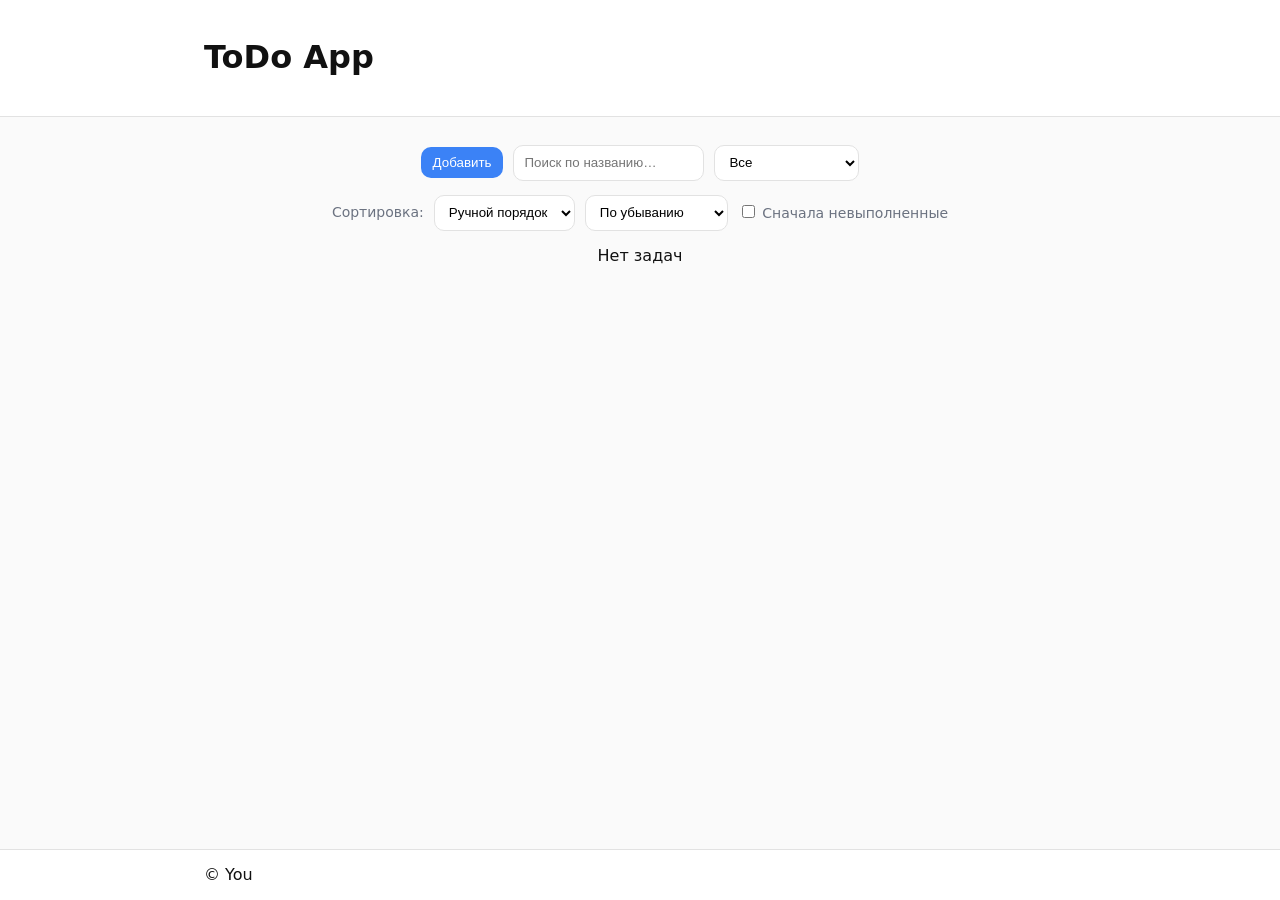
<file: frontend/index.html>
<!doctype html>
<html lang="ru">
<head>
  <meta charset="utf-8" />
  <meta name="viewport" content="width=device-width, initial-scale=1" />
  <!-- рантайм-конфиг (может быть перезаписан nginx/беком) -->
  <script id="app-config" type="application/json">
    { "API_BASE": "/api" }
  </script>
  <link rel="stylesheet" href="./src/styles/base.css">
</head>
<body>
  <script type="module" src="./src/main.js"></script>
</body>
</html>
</file>
<file: frontend/src/styles/base.css>
:root {
  --maxw: 900px;
  --space-1: 6px;
  --space-2: 10px;
  --space-3: 14px;
  --space-4: 18px;

  --radius: 12px;
  --border: 1px solid #e2e2e2;

  --fg: #111;
  --bg: #fafafa;
  --muted: #6b7280;
  --accent: #3b82f6;
  --danger: #b00020;
}

* { box-sizing: border-box; }
html, body, #app { height: 100%; margin: 0; }

body {
  font: 16px/1.4 system-ui, -apple-system, Segoe UI, Roboto, Arial;
  color: var(--fg);
  background: var(--bg);
}

/* Каркас */
.app {
  min-height: 100%;
  display: flex;
  flex-direction: column;
}
.app-header, .app-footer {
  position: sticky;
  z-index: 10;
  background: #fff;
  border-bottom: var(--border);
}
.app-header { top: 0; }
.app-footer {
  bottom: 0;
  border-top: var(--border);
  border-bottom: none;
}
.app-main {
  flex: 1 1 auto;
  display: flex;
  flex-direction: column;
  min-height: 0; /* критично для корректного внутреннего скролла */
}

/* Центрируем внутренности и ограничиваем ширину */
.container {
  width: 100%;
  max-width: var(--maxw);
  margin: 0 auto;
  padding: var(--space-3);
  display: flex;
  flex-direction: column;
  gap: var(--space-3);
  min-height: 0;
}

/* Тулбар: в одну линию по центру */
.toolbar {
  display: flex;
  align-items: center;
  justify-content: center;
  gap: var(--space-2);
  flex-wrap: wrap;
}

/* Прокручиваемая зона списка */
.todos__viewport {
  flex: 1 1 auto;
  min-height: 0;
  display: flex;
  justify-content: center;
}
.todos__listwrap {
  width: 100%;
  max-width: var(--maxw);
  overflow: auto;
  padding-bottom: var(--space-2);
}
.todos__list {
  list-style: none;
  margin: 0;
  padding: 0;
  display: flex;
  flex-direction: column;
  gap: var(--space-2);
}

/* Карточка задачи */
.todo {
  background: #fff;
  border: var(--border);
  border-radius: var(--radius);
  padding: var(--space-3);
  display: grid;
  grid-template-columns: 1fr auto;
  grid-template-rows: auto auto;
  gap: var(--space-2);
}
.todo__title { font-weight: 600; font-size: 17px; }
.todo__desc  { color: var(--muted); }
.todo__meta  { color: var(--muted); font-size: 14px; }
.todo__actions {
  display: flex;
  gap: var(--space-2);
  align-self: start;
}
.todo.is-done {
  opacity: .7;
  text-decoration: line-through;
}

/* Кнопки */
.btn {
  display: inline-flex;
  align-items: center;
  gap: 8px;
  padding: 8px 12px;
  border-radius: 10px;
  border: none;
  cursor: pointer;
  user-select: none;
  transition: background .12s ease, transform .06s ease;
}
.btn:focus-visible { outline: 2px solid #111; outline-offset: 2px; }
.btn--primary { background: var(--accent); color: #fff; }
.btn--primary:hover { filter: brightness(.95); }
.btn--ghost { background: #fff; border: var(--border); }
.btn--ghost:hover { background: #f5f5f5; }
.btn--danger { background: var(--danger); color: #fff; }
.btn--sm { font-size: 14px; padding: 6px 10px; }
.is-loading { opacity: .75; pointer-events: none; }

/* Инпуты/селекты */
.input, .select, .date {
  height: 36px;
  padding: 0 10px;
  border: var(--border);
  border-radius: 10px;
  background: #fff;
}

/* Диалог добавления/редактирования */
dialog {
  border: none;
  border-radius: 14px;
  padding: 18px;
  max-width: 520px;
  width: 90%;
  box-shadow: 0 10px 30px rgba(0,0,0,.1);
}
dialog::backdrop { background: rgba(0,0,0,.25); }
.form { display: flex; flex-direction: column; gap: 12px; }
.form__row { display: flex; gap: 10px; }
.form input[type="text"], .form textarea, .form input[type="date"] {
  width: 100%;
  border: var(--border);
  border-radius: 10px;
  padding: 8px 10px;
  font: inherit;
}

/* Доп. элементы тулбара */
.toolbar__row {
  display: flex;
  gap: var(--space-2);
  align-items: center;
  justify-content: center;
  flex-wrap: wrap;
}
.label { color: var(--muted); font-size: 14px; }

/* Inline-редактирование карточки */
.todo--editing { outline: 2px dashed rgba(0,0,0,.08); }
.todo__edit { display: grid; grid-template-columns: 1fr; gap: 8px; }
.todo__edit .row { display: flex; gap: 8px; }
.todo__edit input[type="text"], .todo__edit textarea, .todo__edit input[type="date"] {
  width: 100%;
  border: var(--border);
  border-radius: 10px;
  padding: 8px 10px;
  font: inherit;
}

/* Composer */
.composer {
  background: #fff;
  border: var(--border);
  border-radius: var(--radius);
  padding: var(--space-3);
  display: grid;
  gap: var(--space-2);
}
.composer__row { display: flex; gap: var(--space-2); align-items: center; }
.composer label { font-size: 14px; color: var(--muted); min-width: 100px; }
.composer input[type="text"], .composer textarea, .composer input[type="date"] {
  flex: 1 1 auto;
  border: var(--border);
  border-radius: 10px;
  padding: 8px 10px;
  font: inherit;
}

/* DnD */
.todo.dragging { opacity: 0.5; }
.todos__list .todo { transition: transform 0.15s ease; }
.todo.drop-before { border-top: 2px solid var(--accent); }
.todo.drop-after  { border-bottom: 2px solid var(--accent); }

[hidden] { display: none !important; }
</file>
